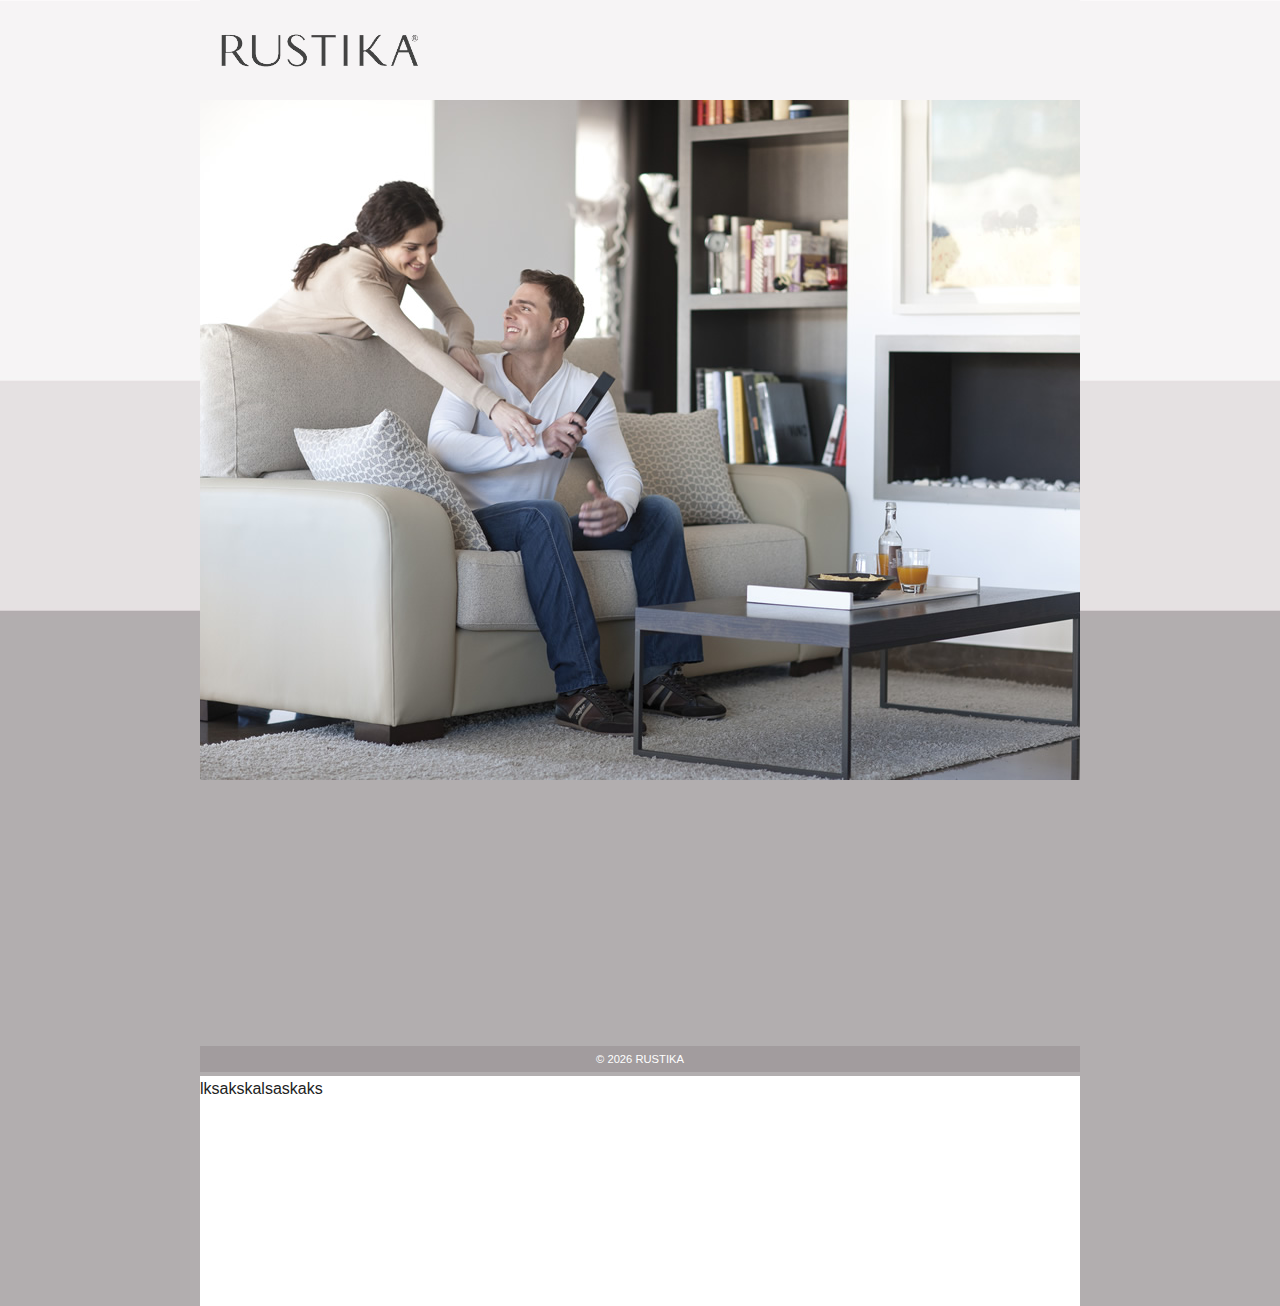
<file: index.htm>
<!DOCTYPE html>
<!--[if lt IE 7]>      <html class="no-js lt-ie9 lt-ie8 lt-ie7"> <![endif]-->
<!--[if IE 7]>         <html class="no-js lt-ie9 lt-ie8"> <![endif]-->
<!--[if IE 8]>         <html class="no-js lt-ie9"> <![endif]-->
<!--[if gt IE 8]><!--> <html class="no-js"> <!--<![endif]-->
    <head>
        <meta charset="utf-8">
        <meta http-equiv="X-UA-Compatible" content="IE=edge,chrome=1">
        <title>Rustika. Natural Fabrics. Decoración. Tapicerías. Cortinas</title>
        <meta name="description" content="Firma de decoracion, diseño de cortinas y tapicerias. Design, Upholstery and Curtains">
        <meta name="keywords" content="rustika,tapicerías,tapicerias,cortinas,decoracion,decoración,tejidos,textil,upholstery,curtains,decoration">
        <meta name="viewport" content="width=device-width">

        <link rel="stylesheet" href="css/normalize.min.css">
        <link href="css/home_paises.css" rel="stylesheet" type="text/css">

        <script src="js/vendor/modernizr-2.6.1-respond-1.1.0.min.js"></script>
    </head>
    <body>
   	  <div id="contenedor-global">
        <!--[if lt IE 7]>
            <p class="chromeframe">You are using an outdated browser. <a href="http://browsehappy.com/">Upgrade your browser today</a> or <a href="http://www.google.com/chromeframe/?redirect=true">install Google Chrome Frame</a> to better experience this site.</p>
        <![endif]-->

        <div class="header-container">
            <header class="clearfix">
            	<div id="columna-logo">
                	<a href="http://www.rustika.com"><img src="img/logo_rustika.png" alt="Rustika, world of fabrics" width="100%" border="0"></a>
                </div>
            	
            </header>
        </div>

        <div class="main-container">
            <div class="main wrapper clearfix">
				<div id="paises">
            		<img src="img/home_paises.jpg" width="100%" alt="Imagen selección paises. Rustika">
					<div id="lista-paises">
    	            	<p>lksakskalsaskaks</p>
        	        </div>
                </div>
            </div> <!-- #main -->
        </div> <!-- #main-container -->

        <div class="footer-container">
            <footer class="wrapper">
       		<script type="text/javascript">
			<!--

				var d = new Date();
				var n = d.getFullYear();
				document.writeln("&copy; " + n ); 
			//-->
			</script>
                RUSTIKA
            </footer>
        </div>
	  </div>
        <script src="//ajax.googleapis.com/ajax/libs/jquery/1.8.1/jquery.min.js"></script>
        <script>window.jQuery || document.write('<script src="js/vendor/jquery-1.8.1.min.js"><\/script>')</script>

        <script src="js/plugins.js"></script>
        <script src="js/main.js"></script>

        <script>
            var _gaq=[['_setAccount','UA-1149165-1'],['_trackPageview']];
            (function(d,t){var g=d.createElement(t),s=d.getElementsByTagName(t)[0];
            g.src=('https:'==location.protocol?'//ssl':'//www')+'.google-analytics.com/ga.js';
            s.parentNode.insertBefore(g,s)}(document,'script'));
        </script>
    </body>
</html>
</file>
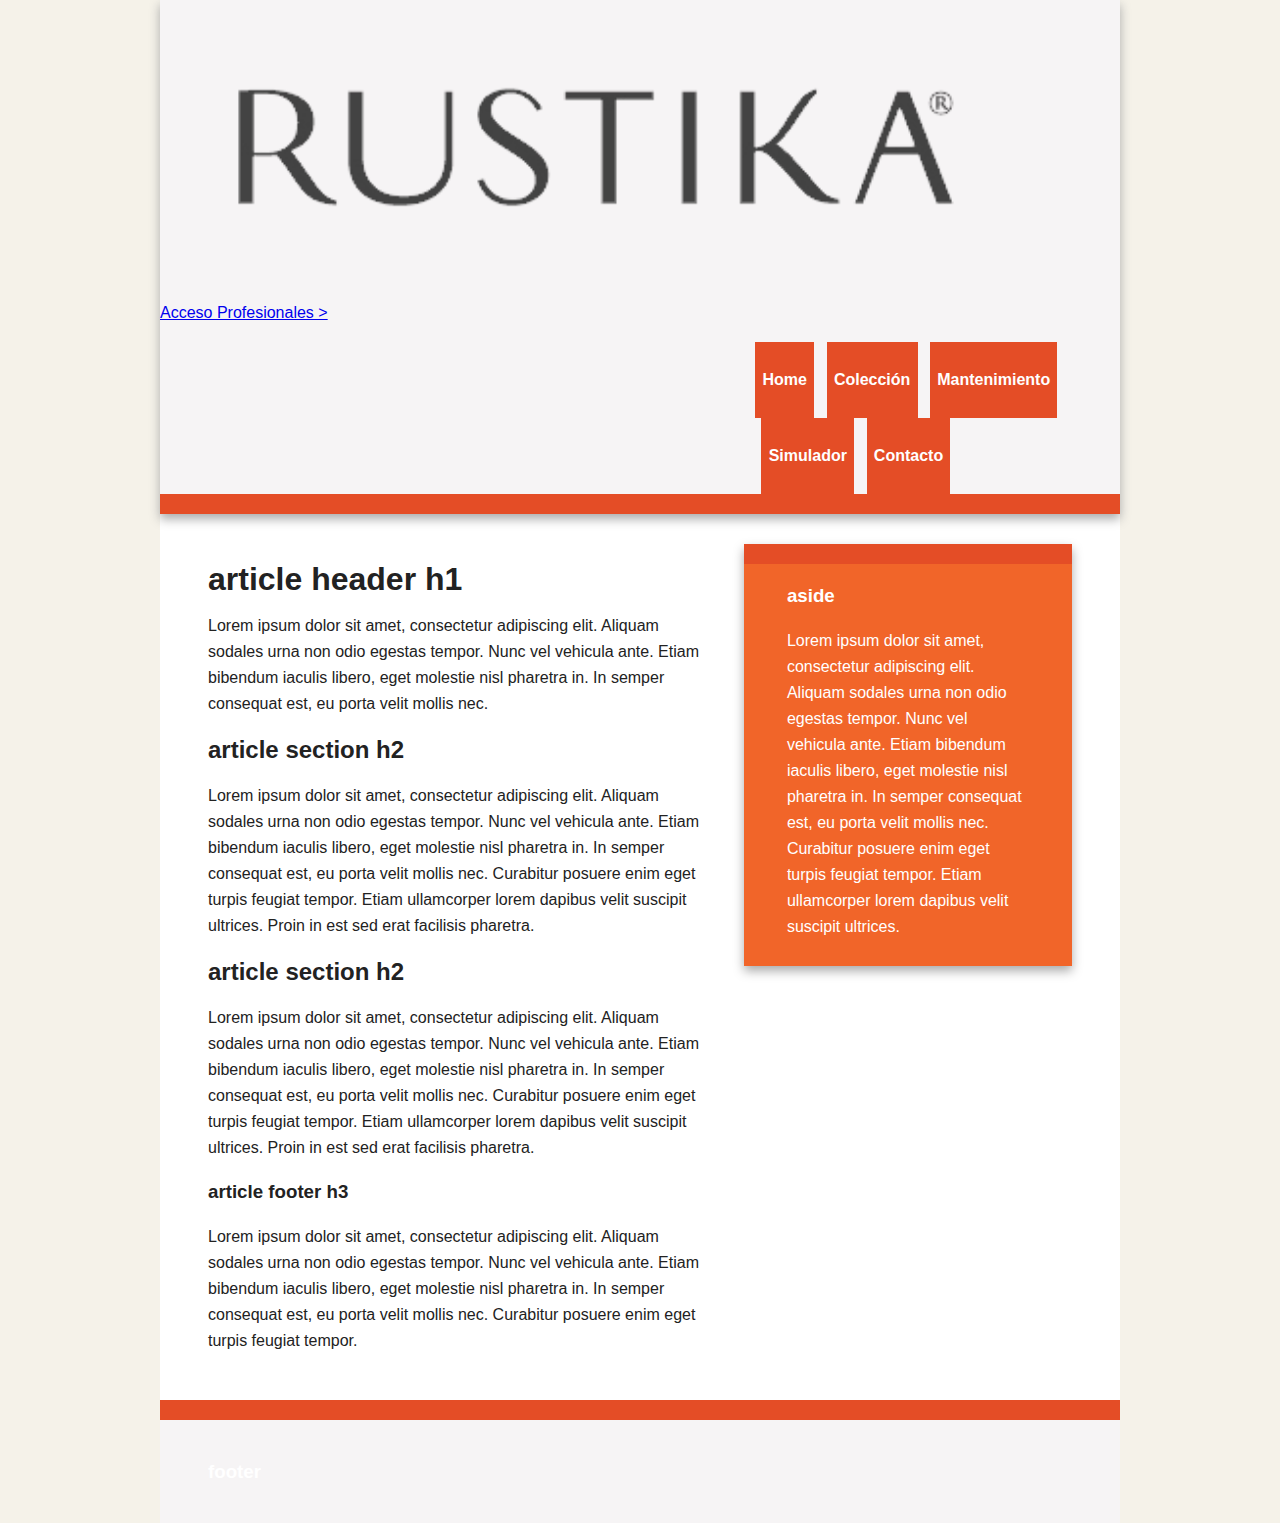
<file: spain/index.htm>
<!DOCTYPE html>
<!--[if lt IE 7]>      <html class="no-js lt-ie9 lt-ie8 lt-ie7"> <![endif]-->
<!--[if IE 7]>         <html class="no-js lt-ie9 lt-ie8"> <![endif]-->
<!--[if IE 8]>         <html class="no-js lt-ie9"> <![endif]-->
<!--[if gt IE 8]><!--> <html class="no-js"> <!--<![endif]-->
    <head>
        <meta charset="utf-8">
        <meta http-equiv="X-UA-Compatible" content="IE=edge,chrome=1">
        <title>Rustika. Natural Fabrics. Decoración. Tapicerías. Cortinas</title>
        <meta name="description" content="Firma de decoracion, diseño de cortinas y tapicerias. Design, Upholstery and Curtains">
        <meta name="keywords" content="rustika,tapicerías,tapicerias,cortinas,decoracion,decoración,tejidos,textil,upholstery,curtains,decoration">
        <meta name="viewport" content="width=device-width">

        <link rel="stylesheet" href="../css/normalize.min.css">
        <link rel="stylesheet" href="../css/main.css">

        <script src="../js/vendor/modernizr-2.6.1-respond-1.1.0.min.js"></script>
    </head>
    <body>
   	  <div id="contenedor-global">
        <!--[if lt IE 7]>
            <p class="chromeframe">You are using an outdated browser. <a href="http://browsehappy.com/">Upgrade your browser today</a> or <a href="http://www.google.com/chromeframe/?redirect=true">install Google Chrome Frame</a> to better experience this site.</p>
        <![endif]-->

        <div class="header-container">
            <header class="clearfix">
            	<div id="columna-logo">
                	<a href="http://www.rustika.com"><img src="../img/logo_rustika.png" alt="Rustika, world of fabrics" width="100%" border="0"></a>
                </div>
            	<div id="columna-menu">
                	<div id="acceso-profesional">
                    	<p><a href="#">Acceso Profesionales &gt;</a> </p>
                    </div>
                	<nav>
	                    <ul>
	                        <li><a href="#">Home</a></li>
	                        <li><a href="#">Colección</a></li>
	                        <li><a href="#">Mantenimiento</a></li>
	                        <li><a href="#">Simulador</a></li>
	                        <li><a href="#">Contacto</a></li>
    	                </ul>
					</nav>
				</div>
            </header>
        </div>

        <div class="main-container">
            <div class="main wrapper clearfix">

                <article>
                    <header>
                        <h1>article header h1</h1>
                        <p>Lorem ipsum dolor sit amet, consectetur adipiscing elit. Aliquam sodales urna non odio egestas tempor. Nunc vel vehicula ante. Etiam bibendum iaculis libero, eget molestie nisl pharetra in. In semper consequat est, eu porta velit mollis nec.</p>
                    </header>
                    <section>
                        <h2>article section h2</h2>
                        <p>Lorem ipsum dolor sit amet, consectetur adipiscing elit. Aliquam sodales urna non odio egestas tempor. Nunc vel vehicula ante. Etiam bibendum iaculis libero, eget molestie nisl pharetra in. In semper consequat est, eu porta velit mollis nec. Curabitur posuere enim eget turpis feugiat tempor. Etiam ullamcorper lorem dapibus velit suscipit ultrices. Proin in est sed erat facilisis pharetra.</p>
                    </section>
                    <section>
                        <h2>article section h2</h2>
                        <p>Lorem ipsum dolor sit amet, consectetur adipiscing elit. Aliquam sodales urna non odio egestas tempor. Nunc vel vehicula ante. Etiam bibendum iaculis libero, eget molestie nisl pharetra in. In semper consequat est, eu porta velit mollis nec. Curabitur posuere enim eget turpis feugiat tempor. Etiam ullamcorper lorem dapibus velit suscipit ultrices. Proin in est sed erat facilisis pharetra.</p>
                    </section>
                    <footer>
                        <h3>article footer h3</h3>
                        <p>Lorem ipsum dolor sit amet, consectetur adipiscing elit. Aliquam sodales urna non odio egestas tempor. Nunc vel vehicula ante. Etiam bibendum iaculis libero, eget molestie nisl pharetra in. In semper consequat est, eu porta velit mollis nec. Curabitur posuere enim eget turpis feugiat tempor.</p>
                    </footer>
                </article>

                <aside>
                    <h3>aside</h3>
                    <p>Lorem ipsum dolor sit amet, consectetur adipiscing elit. Aliquam sodales urna non odio egestas tempor. Nunc vel vehicula ante. Etiam bibendum iaculis libero, eget molestie nisl pharetra in. In semper consequat est, eu porta velit mollis nec. Curabitur posuere enim eget turpis feugiat tempor. Etiam ullamcorper lorem dapibus velit suscipit ultrices.</p>
                </aside>

            </div> <!-- #main -->
        </div> <!-- #main-container -->

        <div class="footer-container">
            <footer class="wrapper">
                <h3>footer</h3>
            </footer>
        </div>
	  </div>
        <script src="//ajax.googleapis.com/ajax/libs/jquery/1.8.1/jquery.min.js"></script>
        <script>window.jQuery || document.write('<script src="js/vendor/jquery-1.8.1.min.js"><\/script>')</script>

        <script src="../js/plugins.js"></script>
        <script src="../js/main.js"></script>

        <script>
            var _gaq=[['_setAccount','UA-1149165-1'],['_trackPageview']];
            (function(d,t){var g=d.createElement(t),s=d.getElementsByTagName(t)[0];
            g.src=('https:'==location.protocol?'//ssl':'//www')+'.google-analytics.com/ga.js';
            s.parentNode.insertBefore(g,s)}(document,'script'));
        </script>
    </body>
</html>
</file>
<file: css/home_paises.css>
/* ==========================================================================
   HTML5 Boilerplate styles - h5bp.com (generated via initializr.com)
   ========================================================================== */

html,
button,
input,
select,
textarea {
    color: #222;
}

body {
    font-size: 1em;
    line-height: 1.4;
}

::-moz-selection {
    background: #b3d4fc;
    text-shadow: none;
}

::selection {
    background: #b3d4fc;
    text-shadow: none;
}

hr {
    display: block;
    height: 1px;
    border: 0;
    border-top: 1px solid #ccc;
    margin: 1em 0;
    padding: 0;
}

img {
    vertical-align: middle;
}

fieldset {
    border: 0;
    margin: 0;
    padding: 0;
}

textarea {
    resize: vertical;
}

.chromeframe {
    margin: 0.2em 0;
    background: #ccc;
    color: #000;
    padding: 0.2em 0;
}


/* ===== Initializr Styles ==================================================
   Author: Jonathan Verrecchia - verekia.com/initializr/responsive-template
   ========================================================================== */

body {
    font: 16px/26px Helvetica, Helvetica Neue, Arial;
}


.footer-container{
    margin-top: 20px;
	background-color:#A29C9E;
}


.title {
    color: white;
}

/* ==============
    MOBILE: Menu
   ============== */

nav ul {
    margin: 0;
    padding: 0;
}

nav a {
    display: block;

    text-align: center;
    text-decoration: none;
	text-transform:uppercase;

    color: #9E989A;
}

nav a:hover,
nav a:visited {
    color: #9E989A;
}

nav a:hover {
	color:#434343;
    background: white;
}

/* ==============
    MOBILE: Main
   ============== */

.main {
    padding:0;
}

.footer-container footer {
    color: white;
	text-align:center;
	font-size:.7em;
}

/* ===============
    ALL: IE Fixes
   =============== */

.ie7 .title {
    padding-top: 20px;
}

/* ==========================================================================
   Author's custom styles
   ========================================================================== */
body {
	background-image:url(../img/fondo_web.png);
	background-position:top;
	background-repeat:repeat-x;
}
#contenedor-global{
	max-width:880px;
	margin:0 auto;
}
.header-container{
	background-color:#F6F4F5;
}
#columna-logo{
	margin:0;
	padding:0;
	float:left;
}

#paises{
	width:100%;
	/*
	height:680px;
	background-image:url(../img/home_paises.jpg);
	background-position:top;
	background-repeat:no-repeat;
	-webkit-background-size: cover;
	-moz-background-size: cover;
	-o-background-size: cover;
	background-size: cover;
	filter: progid:DXImageTransform.Microsoft.AlphaImageLoader(src='../img/home_paises.jpg', sizingMethod='scale');
	-ms-filter: "progid:DXImageTransform.Microsoft.AlphaImageLoader(src='../img/home_paises.jpg', sizingMethod='scale')";
	*/
	position:relative;
	top:0;
	left:0;
	z-index:1;
}

#lista-paises{
	position:relative;
	top:280px;
	left:0;
	z-index:90;
	height:230px;
	background-color:#FFF;
}






/* ==========================================================================
   Media Queries
   ========================================================================== */

@media only screen and (min-width: 480px) {

/* ====================
    INTERMEDIATE: Menu
   ==================== */

	#columna-logo{
		width:100%;
		margin:0;
		padding:0;
	}


/* ========================
    INTERMEDIATE: IE Fixes
   ======================== */

    nav ul li {
        display: inline;
    }

    .oldie nav a {
        margin: 0 0.7%;
    }
}

@media only screen and (min-width: 768px) {

/* ====================
    WIDE: CSS3 Effects
   ==================== */

    .main aside {
        -webkit-box-shadow: 0 5px 10px #aaa;
           -moz-box-shadow: 0 5px 10px #aaa;
                box-shadow: 0 5px 10px #aaa;
    }

/* ============
    WIDE: Menu
   ============ */

    .title {
        float: left;
    }

    nav {
        float: right;
        width: 38%;
    }

/* ============
    WIDE: Main
   ============ */

    .main article {
        float: left;
        width: 57%;
    }

    .main aside {
        float: right;
        width: 28%;
    }
}

@media only screen and (min-width: 880px) {

/* ===============
    Maximal Width
   =============== */

	.header-container {
		height:100px;
	}
	
	#columna-logo{
		margin-top:10px;
		width:30%;
	}
   .wrapper {
        margin: 0 auto;
    }
}

/* ==========================================================================
   Helper classes
   ========================================================================== */

.ir {
    background-color: transparent;
    border: 0;
    overflow: hidden;
    *text-indent: -9999px;
}

.ir:before {
    content: "";
    display: block;
    width: 0;
    height: 100%;
}

.hidden {
    display: none !important;
    visibility: hidden;
}

.visuallyhidden {
    border: 0;
    clip: rect(0 0 0 0);
    height: 1px;
    margin: -1px;
    overflow: hidden;
    padding: 0;
    position: absolute;
    width: 1px;
}

.visuallyhidden.focusable:active,
.visuallyhidden.focusable:focus {
    clip: auto;
    height: auto;
    margin: 0;
    overflow: visible;
    position: static;
    width: auto;
}

.invisible {
    visibility: hidden;
}

.clearfix:before,
.clearfix:after {
    content: " ";
    display: table;
}

.clearfix:after {
    clear: both;
}

.clearfix {
    *zoom: 1;
}

/* ==========================================================================
   Print styles
   ========================================================================== */

@media print {
    * {
        background: transparent !important;
        color: #000 !important; /* Black prints faster: h5bp.com/s */
        box-shadow:none !important;
        text-shadow: none !important;
    }

    a,
    a:visited {
        text-decoration: underline;
    }

    a[href]:after {
        content: " (" attr(href) ")";
    }

    abbr[title]:after {
        content: " (" attr(title) ")";
    }

    /*
     * Don't show links for images, or javascript/internal links
     */

    .ir a:after,
    a[href^="javascript:"]:after,
    a[href^="#"]:after {
        content: "";
    }

    pre,
    blockquote {
        border: 1px solid #999;
        page-break-inside: avoid;
    }

    thead {
        display: table-header-group; /* h5bp.com/t */
    }

    tr,
    img {
        page-break-inside: avoid;
    }

    img {
        max-width: 100% !important;
    }

    @page {
        margin: 0.5cm;
    }

    p,
    h2,
    h3 {
        orphans: 3;
        widows: 3;
    }

    h2,
    h3 {
        page-break-after: avoid;
    }
}
</file>
<file: css/main.css>
/* ==========================================================================
   HTML5 Boilerplate styles - h5bp.com (generated via initializr.com)
   ========================================================================== */

html,
button,
input,
select,
textarea {
    color: #222;
}

body {
    font-size: 1em;
    line-height: 1.4;
}

::-moz-selection {
    background: #b3d4fc;
    text-shadow: none;
}

::selection {
    background: #b3d4fc;
    text-shadow: none;
}

hr {
    display: block;
    height: 1px;
    border: 0;
    border-top: 1px solid #ccc;
    margin: 1em 0;
    padding: 0;
}

img {
    vertical-align: middle;
}

fieldset {
    border: 0;
    margin: 0;
    padding: 0;
}

textarea {
    resize: vertical;
}

.chromeframe {
    margin: 0.2em 0;
    background: #ccc;
    color: #000;
    padding: 0.2em 0;
}


/* ===== Initializr Styles ==================================================
   Author: Jonathan Verrecchia - verekia.com/initializr/responsive-template
   ========================================================================== */

body {
    font: 16px/26px Helvetica, Helvetica Neue, Arial;
}


/* ===================
    ALL: Orange Theme
   =================== */

.header-container {
    border-bottom: 20px solid #e44d26;
}

.footer-container,
.main aside {
    border-top: 20px solid #e44d26;
}

.main aside {
    background: #f16529;
}

.title {
    color: white;
}

/* ==============
    MOBILE: Menu
   ============== */

nav ul {
    margin: 0;
    padding: 0;
}

nav a {
    display: block;
    margin-bottom: 10px;
    padding: 15px 0;

    text-align: center;
    text-decoration: none;
    font-weight: bold;

    color: white;
    background: #e44d26;
}

nav a:hover,
nav a:visited {
    color: white;
}

nav a:hover {
    text-decoration: underline;
}

/* ==============
    MOBILE: Main
   ============== */

.main {
    padding: 30px 0;
}

.main article h1 {
    font-size: 2em;
}

.main aside {
    color: white;
    padding: 0px 5% 10px;
}

.footer-container footer {
    color: white;
    padding: 20px 0;
}

/* ===============
    ALL: IE Fixes
   =============== */

.ie7 .title {
    padding-top: 20px;
}

/* ==========================================================================
   Author's custom styles
   ========================================================================== */
body {
	background-color:#F5F2E9;
}
.main-container {
}
#contenedor-global{
	background-color:#FFFFFF;
	max-width:960px;
	margin:0 auto;
}
.header-container,
.footer-container{
	background-color:#F6F4F5;
}
#columna-logo, #columna-menu{
	width:50%;
	margin:0;
	padding:0;
	float:left;
}











/* ==========================================================================
   Media Queries
   ========================================================================== */

@media only screen and (min-width: 480px) {

/* ====================
    INTERMEDIATE: Menu
   ==================== */

	#columna-logo, #columna-menu{
		width:100%;
		margin:0;
		padding:0;
	}

    nav a {
        float: left;
        /*width: 27%;*/
        margin: 0 1.7%;
        padding: 25px 2%;
        margin-bottom: 0;
    }

    nav li:first-child a {
        margin-left: 0;
    }

    nav li:last-child a {
        margin-right: 0;
    }

/* ========================
    INTERMEDIATE: IE Fixes
   ======================== */

    nav ul li {
        display: inline;
    }

    .oldie nav a {
        margin: 0 0.7%;
    }
}

@media only screen and (min-width: 768px) {

/* ====================
    WIDE: CSS3 Effects
   ==================== */

    .header-container,
    .main aside {
        -webkit-box-shadow: 0 5px 10px #aaa;
           -moz-box-shadow: 0 5px 10px #aaa;
                box-shadow: 0 5px 10px #aaa;
    }

/* ============
    WIDE: Menu
   ============ */

    .title {
        float: left;
    }

    nav {
        float: right;
        width: 38%;
    }

/* ============
    WIDE: Main
   ============ */

    .main article {
        float: left;
        width: 57%;
    }

    .main aside {
        float: right;
        width: 28%;
    }
}

@media only screen and (min-width: 960px) {

/* ===============
    Maximal Width
   =============== */

    .wrapper {
        width: 90%; /* - 10% for margins */
        margin: 0 auto;
    }
}

/* ==========================================================================
   Helper classes
   ========================================================================== */

.ir {
    background-color: transparent;
    border: 0;
    overflow: hidden;
    *text-indent: -9999px;
}

.ir:before {
    content: "";
    display: block;
    width: 0;
    height: 100%;
}

.hidden {
    display: none !important;
    visibility: hidden;
}

.visuallyhidden {
    border: 0;
    clip: rect(0 0 0 0);
    height: 1px;
    margin: -1px;
    overflow: hidden;
    padding: 0;
    position: absolute;
    width: 1px;
}

.visuallyhidden.focusable:active,
.visuallyhidden.focusable:focus {
    clip: auto;
    height: auto;
    margin: 0;
    overflow: visible;
    position: static;
    width: auto;
}

.invisible {
    visibility: hidden;
}

.clearfix:before,
.clearfix:after {
    content: " ";
    display: table;
}

.clearfix:after {
    clear: both;
}

.clearfix {
    *zoom: 1;
}

/* ==========================================================================
   Print styles
   ========================================================================== */

@media print {
    * {
        background: transparent !important;
        color: #000 !important; /* Black prints faster: h5bp.com/s */
        box-shadow:none !important;
        text-shadow: none !important;
    }

    a,
    a:visited {
        text-decoration: underline;
    }

    a[href]:after {
        content: " (" attr(href) ")";
    }

    abbr[title]:after {
        content: " (" attr(title) ")";
    }

    /*
     * Don't show links for images, or javascript/internal links
     */

    .ir a:after,
    a[href^="javascript:"]:after,
    a[href^="#"]:after {
        content: "";
    }

    pre,
    blockquote {
        border: 1px solid #999;
        page-break-inside: avoid;
    }

    thead {
        display: table-header-group; /* h5bp.com/t */
    }

    tr,
    img {
        page-break-inside: avoid;
    }

    img {
        max-width: 100% !important;
    }

    @page {
        margin: 0.5cm;
    }

    p,
    h2,
    h3 {
        orphans: 3;
        widows: 3;
    }

    h2,
    h3 {
        page-break-after: avoid;
    }
}
</file>
